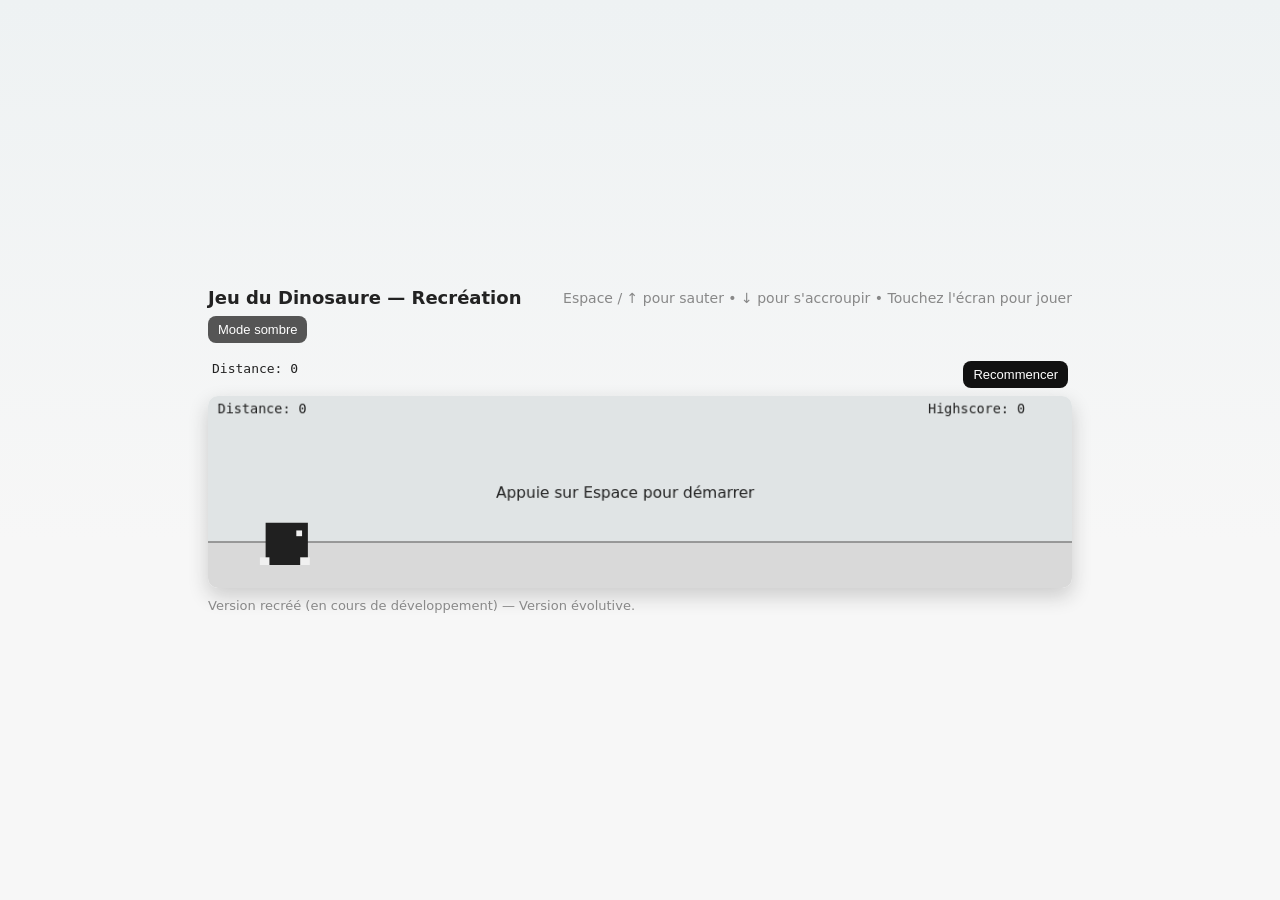
<file: index.html>
<!doctype html>
<html lang="fr">
<head>
  <meta charset="utf-8" />
  <meta name="viewport" content="width=device-width,initial-scale=1" />
  <title>Jeu du Dinosaure — Recréation</title>
  <link rel="stylesheet" href="assets/dino.css">
</head>
<body data-theme="light">
  <div class="wrap">
    <header>
      <h1>Jeu du Dinosaure — Recréation</h1>
      <div class="controls">Espace / ↑ pour sauter • ↓ pour s'accroupir • Touchez l'écran pour jouer</div>
      <button id="themeToggle" class="btn btn-theme">Mode sombre</button>
    </header>
    <div class="hud">
      <div>Distance: <span id="score">0</span></div>
      <div><button id="restart" class="btn">Recommencer</button></div>
    </div>
    <canvas id="game" width="900" height="200" aria-label="Jeu du dinosaure"></canvas>
    <footer>Version recréé (en cours de développement) — Version évolutive.</footer>
  </div>
  <script src="assets/dino.js"></script>
</body>
</html>
</file>
<file: assets/dino.css>
@charset "utf-8";

:root {
    --bg-light: #f7f7f7;
    --bg-dark: #111;
    --fg-light: #222;
    --fg-dark: #eee;
    --ground-light: #e6e6e6;
    --ground-dark: #333;
}

[data-theme="light"] {
    --bg: var(--bg-light);
    --fg: var(--fg-light);
    --ground: var(--ground-light);
    --grad-top: #eef2f3;
    --grad-bottom: var(--bg);
}

[data-theme="dark"] {
    --bg: var(--bg-dark);
    --fg: var(--fg-dark);
    --ground: var(--ground-dark);
    --grad-top: #1c1c1c;
    --grad-bottom: #000;
}

* {
    box-sizing: border-box
}

html,
body {
    height: 100%;
    margin: 0;
    font-family: Inter, system-ui, Segoe UI, Roboto, 'Helvetica Neue', Arial
}

body {
    display: flex;
    align-items: center;
    justify-content: center;
    background: linear-gradient(180deg, var(--grad-top) 0%, var(--grad-bottom) 60%);
    color: var(--fg)
}

.wrap {
    width: 900px;
    max-width: 96%;
    padding: 18px
}

header {
    display: flex;
    justify-content: space-between;
    align-items: center;
    margin-bottom: 10px;
    flex-wrap: wrap;
    gap: 8px
}

h1 {
    font-size: 18px;
    margin: 0
}

.controls {
    font-size: 14px;
    color: #888
}

canvas {
    display: block;
    width: 100%;
    background: linear-gradient(var(--bg), var(--grad-bottom));
    border-radius: 10px;
    box-shadow: 0 8px 20px rgba(30, 30, 30, 0.2)
}

.hud {
    display: flex;
    justify-content: space-between;
    padding: 8px 4px;
    font-family: monospace
}

.btn {
    display: inline-block;
    padding: 6px 10px;
    border-radius: 8px;
    background: #111;
    color: #fff;
    text-decoration: none;
    font-size: 13px;
    border: none;
    cursor: pointer
}

.btn-theme {
    background: #555;
    color: #fff
}

footer {
    margin-top: 10px;
    color: #888;
    font-size: 13px
}

@media (max-width:600px) {
    h1 {
        font-size: 16px
    }
}
</file>
